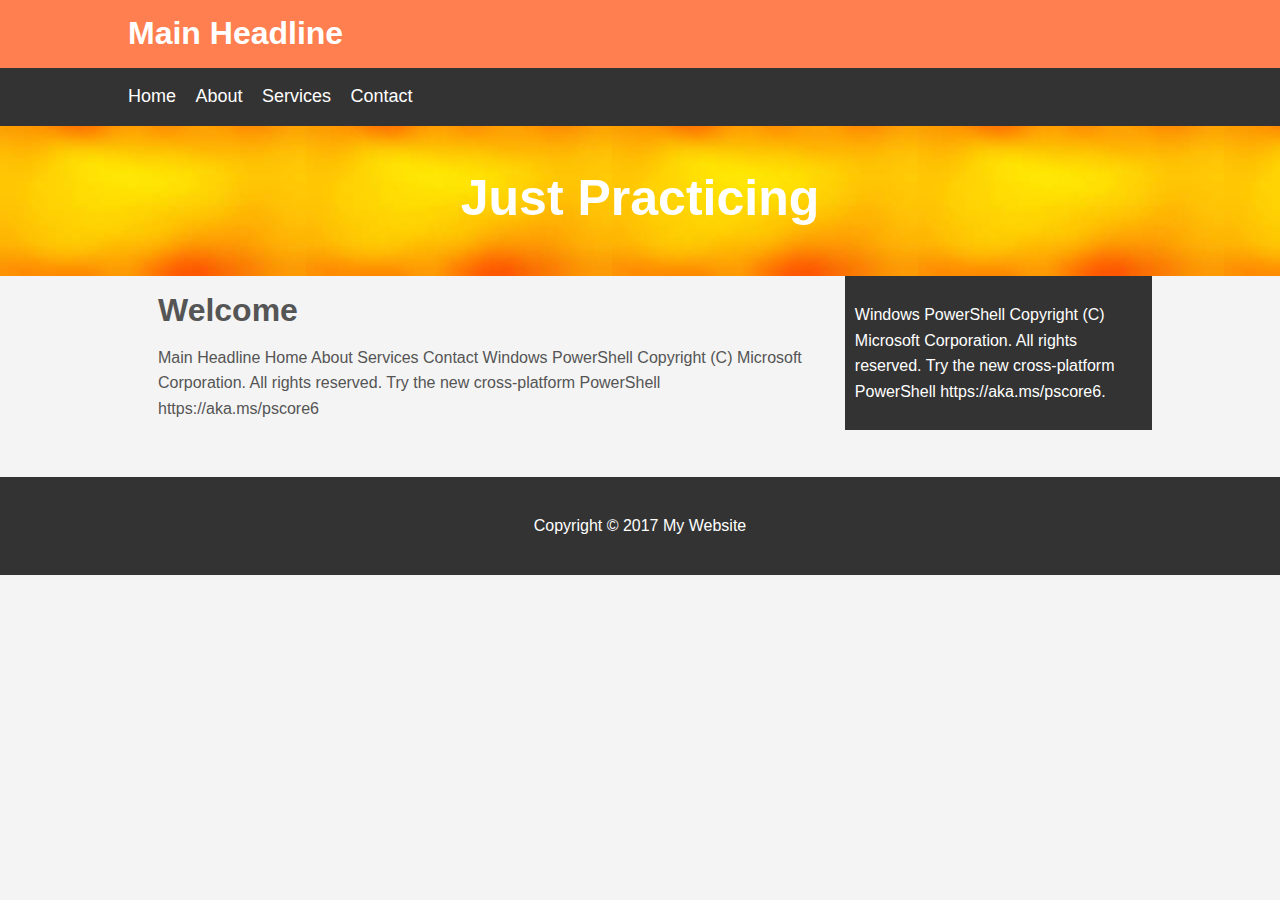
<file: Css-basics 2/index.html>
<!DOCTYPE html>
<html lang="en">

<head>
  <meta charset="UTF-8">
  <meta name="viewport" content="width=device-width, initial-scale=1.0">
  <title>Css-basics-2</title>
  <link rel="stylesheet" href="styles.css">
</head>

<body>

  <header id="main-header">
    <div class="container">
      <h1>Main Headline</h1>
    </div>
  </header>

  <nav id="navbar">
    <div class="container">
      <ul>
        <li><a href="#">Home</a></li>
        <li><a href="#">About</a></li>
        <li><a href="#">Services</a></li>
        <li><a href="#">Contact</a></li>
      </ul>
    </div>
  </nav>

  <section id="showcase">
    <div class="container">
      <h1>
        Just Practicing
      </h1>
    </div>
  </section>
  <div class="container">
    <section id="main">
      <h1>Welcome</h1>
      <p>
        Main Headline
        Home
        About
        Services
        Contact
        Windows PowerShell Copyright (C) Microsoft Corporation. All rights reserved. Try the new cross-platform
        PowerShell https://aka.ms/pscore6
      </p>
    </section>
    <aside id="sidebar">
      <p>
        Windows PowerShell Copyright (C) Microsoft Corporation. All rights reserved. Try the new cross-platform
        PowerShell https://aka.ms/pscore6.
      </p>
    </aside>
  </div>

  <footer id="main-footer">
    <p>Copyright &copy; 2017 My Website</p>
  </footer>
</body>
</html>
</file>
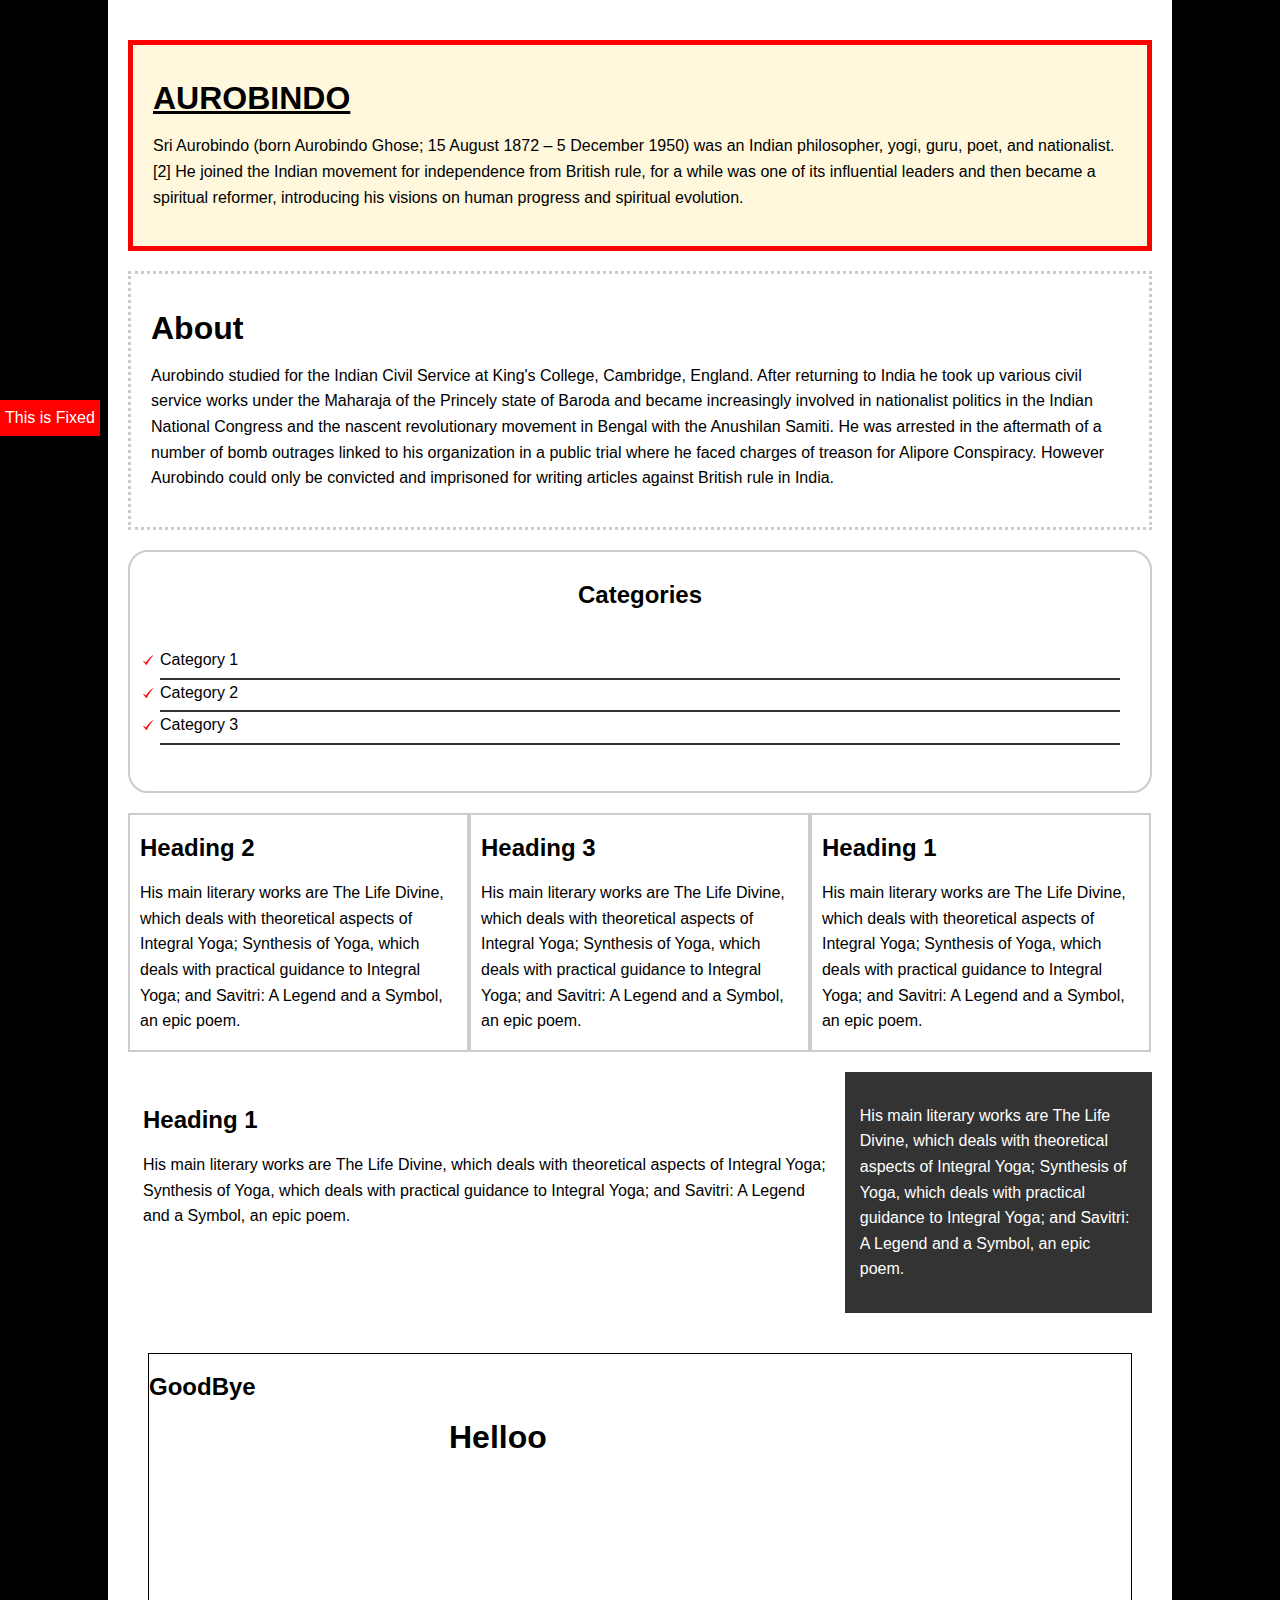
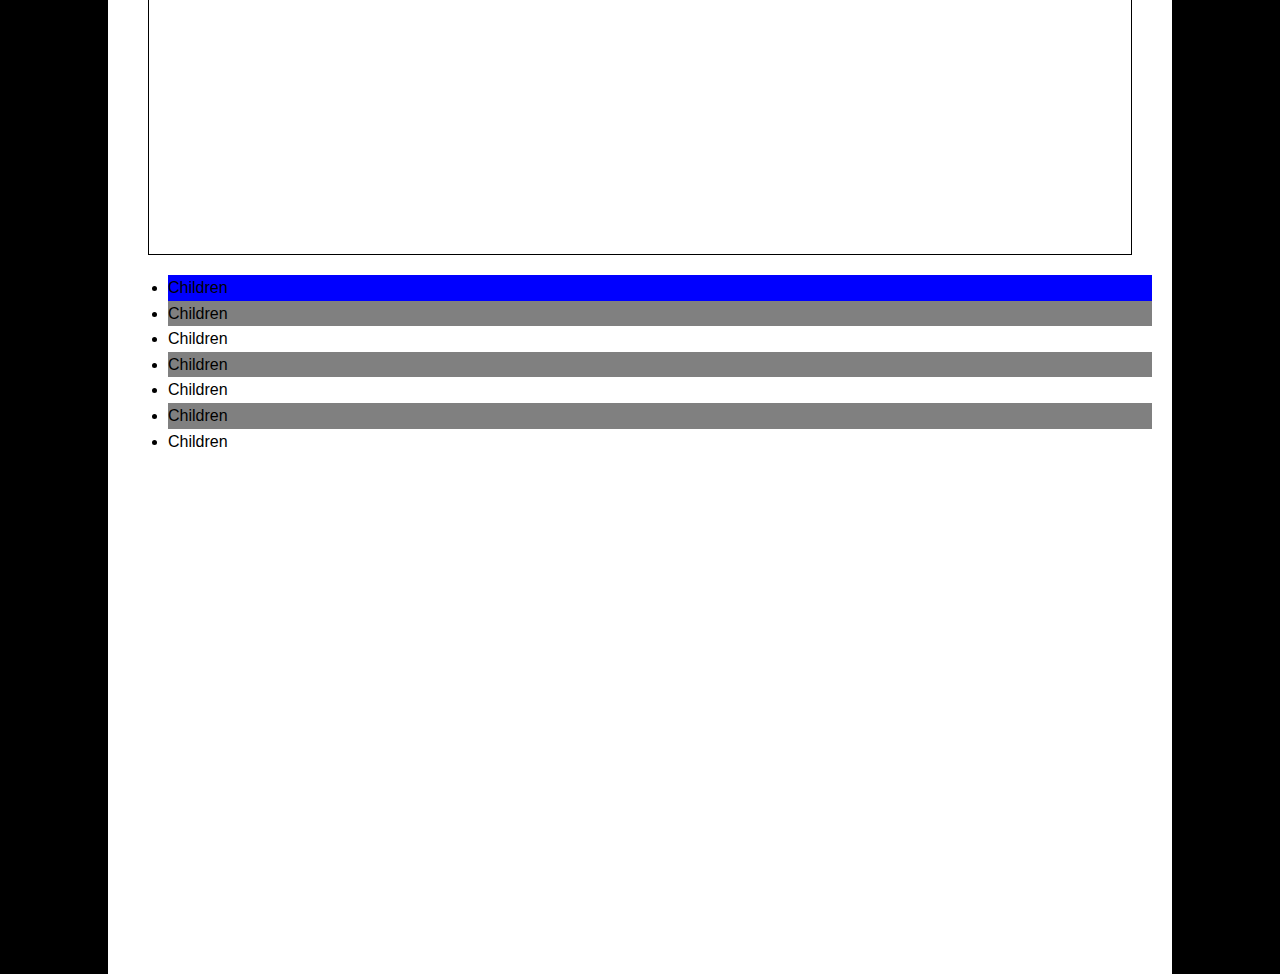
<file: CSS-basics/index.html>
<!DOCTYPE html>
<html lang="en">
<head>
  <meta charset="UTF-8">
  <meta name="viewport" content="width=device-width, initial-scale=1.0">
  <title>CSS Cheat Sheet</title>
  <link rel="stylesheet" href="css/style.css">
</head>
<body>
  <div class="container">
    <div class="box-1">
      <h1>Aurobindo</h1>
    <p>
      Sri Aurobindo (born Aurobindo Ghose; 15 August 1872 – 5 December 1950) was an Indian philosopher, yogi, guru, poet, and nationalist.[2] He joined the Indian movement for independence from British rule, for a while was one of its influential leaders and then became a spiritual reformer, introducing his visions on human progress and spiritual evolution.
    </p>
  
    </div>
    <div class="box-2">
      <h1>About</h1>
    <p>
      Aurobindo studied for the Indian Civil Service at King's College, Cambridge, England. After returning to India he took up various civil service works under the Maharaja of the Princely state of Baroda and became increasingly involved in nationalist politics in the Indian National Congress and the nascent revolutionary movement in Bengal with the Anushilan Samiti. He was arrested in the aftermath of a number of bomb outrages linked to his organization in a public trial where he faced charges of treason for Alipore Conspiracy. However Aurobindo could only be convicted and imprisoned for writing articles against British rule in India.
    </p>
    </div>
    <div class="categories">
      <h2>Categories</h2>
      <ul>
        <li><a href="#"> Category 1</a></li>
        <li><a href="#"> Category 2</a></li>
        <li><a href="https://en.wikipedia.org/wiki/Sri_Aurobindo"> Category 3</a></li>
      </ul>
    </div>
    <div class="block">
      <h2>Heading 2</h2>
      <p>His main literary works are The Life Divine, which deals with theoretical aspects of Integral Yoga; Synthesis of Yoga, which deals with practical guidance to Integral Yoga; and Savitri: A Legend and a Symbol, an epic poem.</p>
    </div>
    <div class="block">
      <h2>Heading 3</h2>
      <p>His main literary works are The Life Divine, which deals with theoretical aspects of Integral Yoga; Synthesis of Yoga, which deals with practical guidance to Integral Yoga; and Savitri: A Legend and a Symbol, an epic poem.</p>
    </div>
    <div class="block">
      <h2>Heading 1</h2>
      <p>His main literary works are The Life Divine, which deals with theoretical aspects of Integral Yoga; Synthesis of Yoga, which deals with practical guidance to Integral Yoga; and Savitri: A Legend and a Symbol, an epic poem.</p>
    </div>
    <div class="clr">
    </div>
    <div  id="main-area">
      <h2>Heading 1</h2>
      <p>His main literary works are The Life Divine, which deals with theoretical aspects of Integral Yoga; Synthesis of Yoga, which deals with practical guidance to Integral Yoga; and Savitri: A Legend and a Symbol, an epic poem.</p>
    </div>
    <div  id="side-bar">
      <!-- <h2>Heading 1</h2> -->
      <p>His main literary works are The Life Divine, which deals with theoretical aspects of Integral Yoga; Synthesis of Yoga, which deals with practical guidance to Integral Yoga; and Savitri: A Legend and a Symbol, an epic poem.</p>
    </div>
    <div class="clr">
    </div>
    <div class="p-box">
      <h1>Helloo</h1>
      <h2>GoodBye</h2>
    </div>
    <ul class="my-list">
      <li>Children</li>
      <li>Children</li>
      <li>Children</li>
      <li>Children</li>
      <li>Children</li>
      <li>Children</li>
      <li>Children</li>
    </ul>
    <a class="fixme button" href="#">This is Fixed</a>
    <div style="margin-top:500px;"></div>
  </div><!--container end-->
  
  
  
  

</body>
</html>
</file>
<file: Css-basics 2/styles.css>
body{
  background-color:#f4f4f4;
  color:#555;
  font-family:Arial, Helvetica, sans-serif;
  font-size: 16px;
  line-height:1.6em;
  margin:0;
}

.container{
  width:80%;
  margin:auto;
  overflow:hidden;
}

#main-header{
  background-color: coral;
  color:#fff;
}

#navbar{
  background-color: #333;
  color: #fff;
}

#navbar ul{
  padding: 0;
  list-style: none;
}

#navbar li{
  display: inline;
}

#navbar a{
  padding-right: 15px;
  color: #fff;
  text-decoration: none;
  font-size: 18px;
}

#showcase{
  background-image: url("../images/download.jpg");
  min-height: 150px;
  text-align: center;
}

#showcase h1{
  color: #fff;
  font-size: 50px;
  margin: 60px auto;
}

#main{
  float:left;
  width: 70%;
  padding: 0 30px;
  box-sizing: border-box;
  
}

#sidebar{
  float:right;
  width: 30%;
  background: #333;
  padding: 10px;
  color: #fff;
  box-sizing: border-box;
}

#main-footer{
  background: #333;
  color: #fff;
  text-align:center;
  padding:20px;
  margin-top:40px;
}

@media(max-width:600px){
  #main{
    width:100%;
    float:none;
  }
  #sidebar{
    width:100%;
    float:none;
  }
}
</file>
<file: CSS-basics/css/style.css>
body{
  background-color: black;
  font-family: 'Segoe UI', Tahoma, Geneva, Verdana, sans-serif;
  font-weight: normal;
  line-height: 1.6em;
  margin: 0;
  padding: 0;
}

a{
  text-decoration: none;
  color: #000;
}

a:hover{
  color:red;
}

a:active{
  color:green;
}

.button{
  background-color: red;
  color: white;
  padding:5px;
}

.button:hover{
  background-color: white;
  color: red;

}

.clr{
  clear:both;
}

.container{
  width: 80%;
  margin: auto;
  background-color: #ffffff;
  padding:20px;
  
}

.box-1{
  background-color: cornsilk;
  color: black;

  border: 5px red solid;

  padding: 20px;
  margin: 20px 0px 0px 0px;
  
}

.box-1 h1{ 
  font-family: Verdana, Geneva, Tahoma, sans-serif;
  text-decoration: underline;
  text-transform: uppercase;
}

.box-2 {
  border: 3px dotted #ccc;
  padding: 20px;
  margin: 20px 0 ;
}

.categories{
  border: 2px solid #ccc;
  padding: 10px;
  border-radius: 20px;
}

.categories h2{
  text-align: center;
}

.categories ul{
  padding:20px;
  list-style: none;
}

.categories li{
  padding-bottom: 5px;
  border-bottom: 2px solid #333 ;
  list-style-image: url(../../images/check.png);
}

.block{
  margin-top: 20px;
  float:left;
  width:33.3%;
  /* margin-right:2px;  */
  padding-left:10px;
  padding-right:10px;
  border:2px solid #ccc;
  display: block;
  box-sizing:border-box ;
}

#main-area{
  margin: 20px 0;
  float:left;
  width: 70%;
  padding:15px;
  box-sizing: border-box;
}

#side-bar{
  margin : 20px 0;
  float:right;
  width: 30%;
  background-color: #333;
  color:#fff;
  padding:15px;
  box-sizing: border-box;
}

.p-box{
  height:500px;
  border:1px solid #000;
  margin:20px 20px;
  position: relative;
}

.p-box h1{
  position: absolute;
  top:50px;
  left:300px;
}

.fixme{
  position: fixed;
  top:400px;
  left:0px;
}

.my-list li:nth-child(1){
  background:blue;
}
.my-list li:nth-child(even){
  background:grey;
}
</file>
